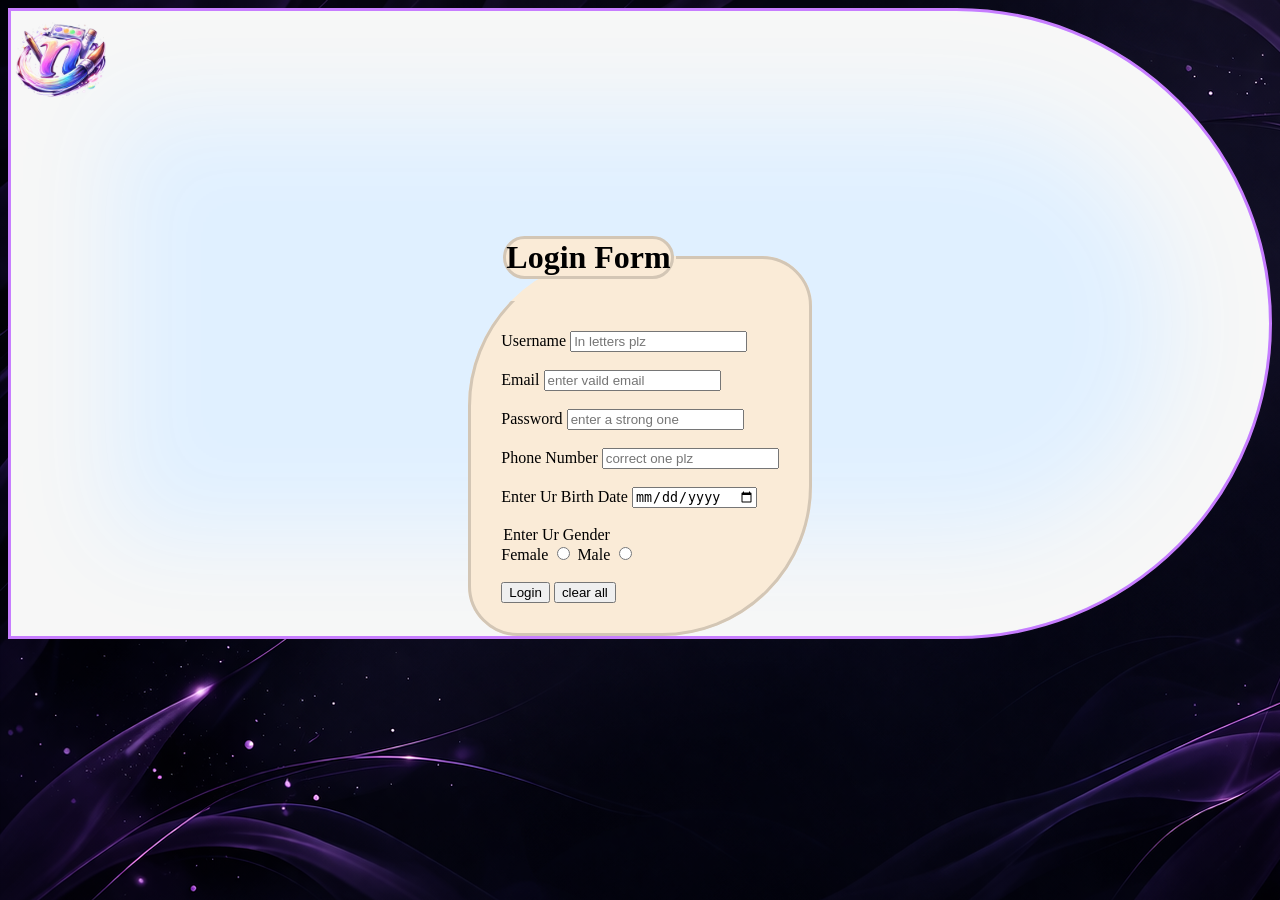
<file: index.html>
<!DOCTYPE html>
<html lang="en" class="c">
<head>
    <meta charset="UTF-8">
    <meta name="viewport" content="width=device-width, initial-scale=1.0">
    <title>Login</title>
    <link rel="stylesheet" href="style.css">
</head>
<body class="bg">
  <div class="rad">
    <img class="fix" src="images/image1-removebg-preview.png" alt="logo" width="100">
    <div>
    <form action="home.html">
      <fieldset class="log">
          <legend><h1 class="title">Login form</h1></legend>
        <div>
            <label for="name">username</label>
        <input id="name" type="text" placeholder="In letters plz" required>
    </div>
    <br>
       <div>
           <label for="email">Email</label>
        <input id="email" type="email" placeholder="enter vaild email" required>
       </div> 
       <br>
       <div>
         <label for="pass">Password</label>
        <input id="pass" type="password" placeholder="enter a strong one" required>
       </div>
       <br>
        <div>
        <label for="num">Phone number</label>
        <input id="num" type="tel" placeholder="correct one plz" required>
        </div>
        <br>
       <div>
        <label for="birth">enter ur birth date</label>
        <input id="birt" type="date">
       </div>
       <br>
         <div>
           <legend>enter ur gender</legend> 
                  <label>female</label>    
        <input type="radio" value="female" name="gender">
        <label>male</label>    
        <input type="radio" value="male" name="gender">
        </div>
        <br>
     <div>
        <input type="submit" value="Login"> 
        <input type="reset" value="clear all">
       </div>
    </fieldset>
    </form>
    </div>
</div>
</body>
</html>
</file>
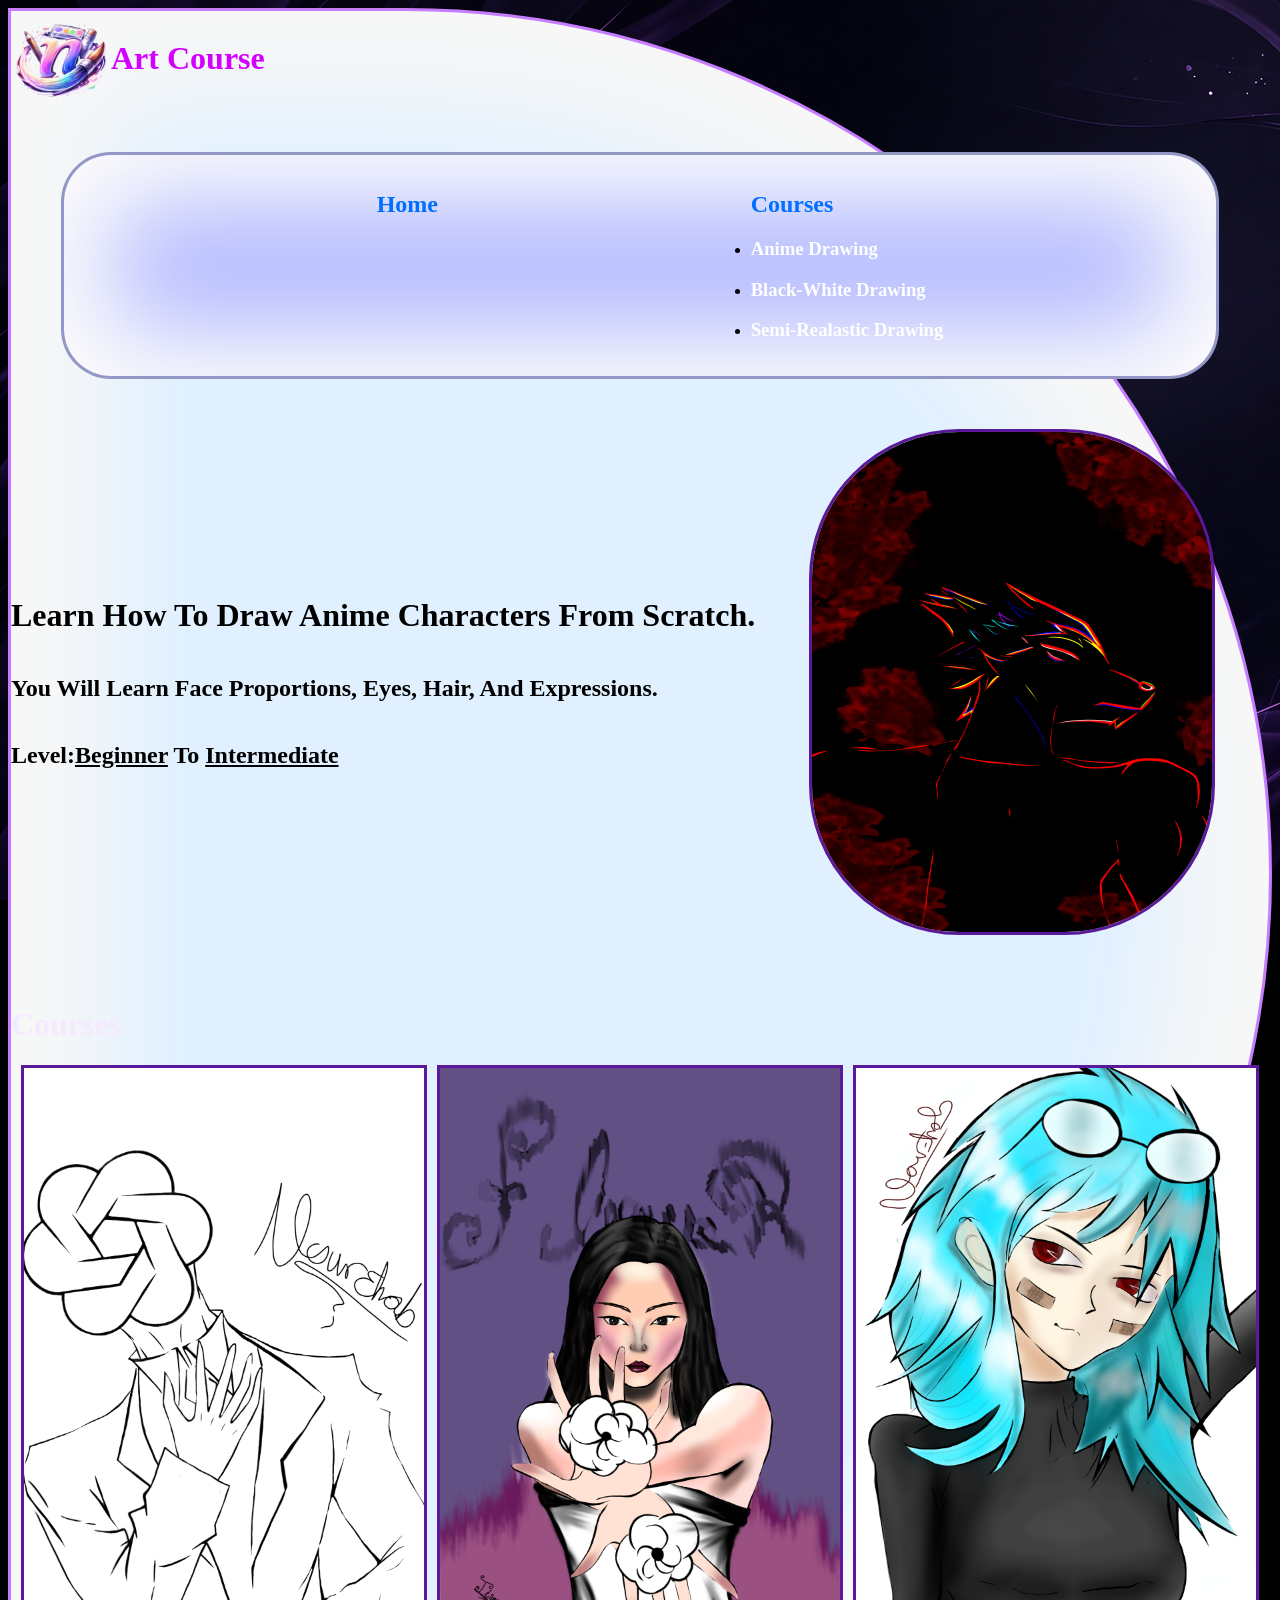
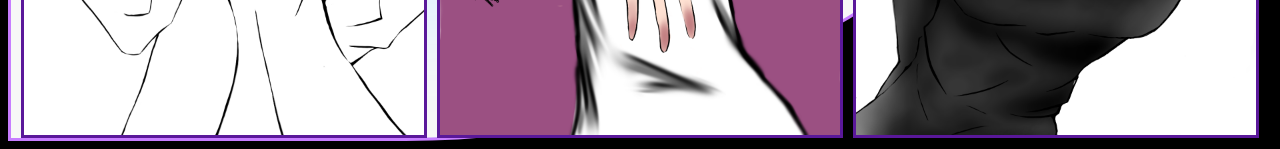
<file: Anime.html>
<!DOCTYPE html>
<html lang="en" class="c">
<head>
    <meta charset="UTF-8">
    <meta name="viewport" content="width=device-width, initial-scale=1.0">
    <title>Art Course</title>
    <link rel="stylesheet" href="style.css">
</head>
<body class="bg">
<div class="rad">
     <img class="fix" src="images/image1-removebg-preview.png" title="logo" width="100">
  <br>
    <h1 class="style">Art Course</h1> 
<!-- دول هيتعملوا ف navbar-->
 <nav>

 <ul> 
 <a href="home.html"><h2 class="col">Home</h2></a> 
  </ul>
 
  <ul> 
  <h2 class="col">Courses</h2>
 <li><a target="_blank" href="Anime.html"><h3>Anime Drawing</h3></a></li>
 <li><a target="_blank" href="Black-White.html"><h3>Black-White Drawing</h3></a></li>
 <li><a target="_blank" href="Semi-realastic.html"><h3>Semi-realastic Drawing</h3></a></li>
 </ul>

  </nav>
<div class="next" >
 <div class="down"><h1> Learn how to draw anime characters from scratch.</h1>
<h2>You will learn face proportions, eyes, hair, and expressions.</h2>

<h2><strong>Level:<u>Beginner</u> to <u>Intermediate</u></strong></h2>
</div>   
<img class="transs" src="images/anime.png" alt="anime" width="400">

</div>
<h1 class="cor">Courses</h1>
<div class="vid">
<img class="transss" src="images/A1.png" controls width="400">
<img class="transss" src="images/A2.png" controls width="400">
<img class="transss" src="images/A3.png" controls width="400">
</div>




</div>

</body>
</html>
</file>
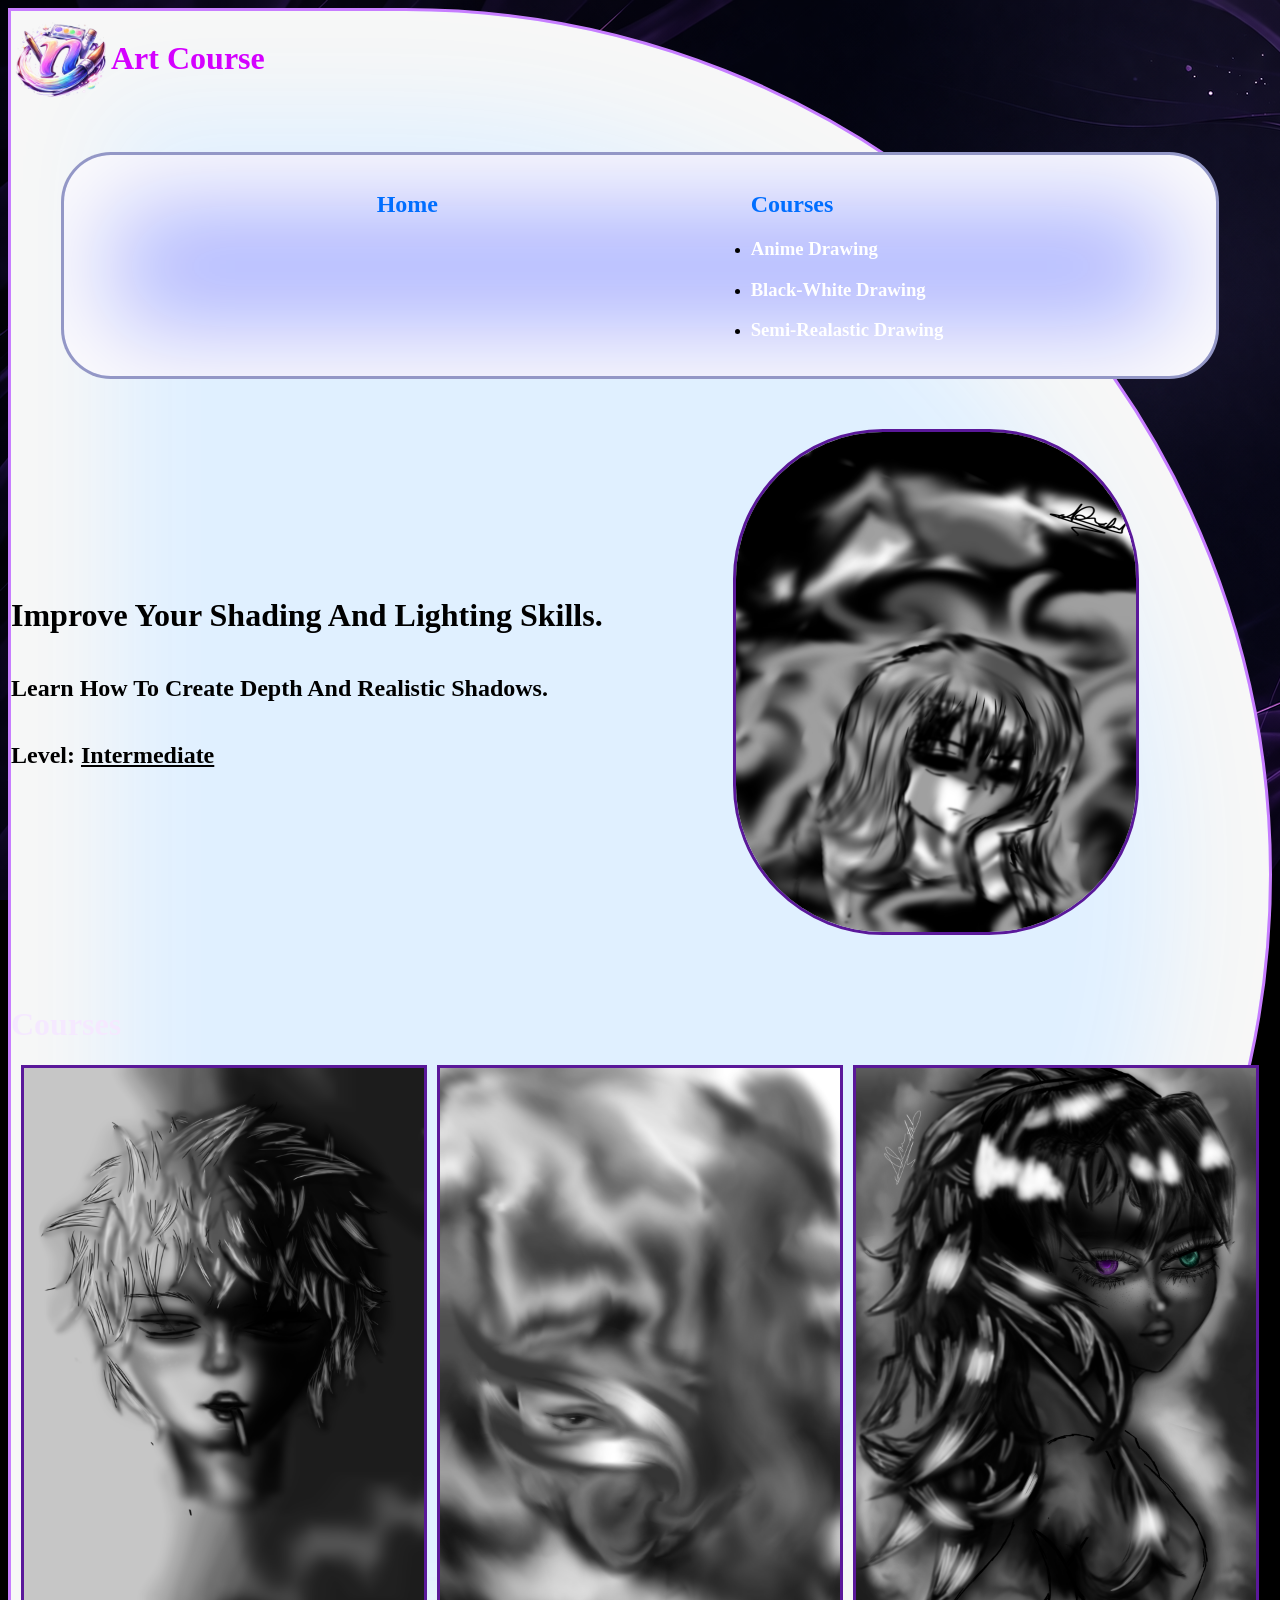
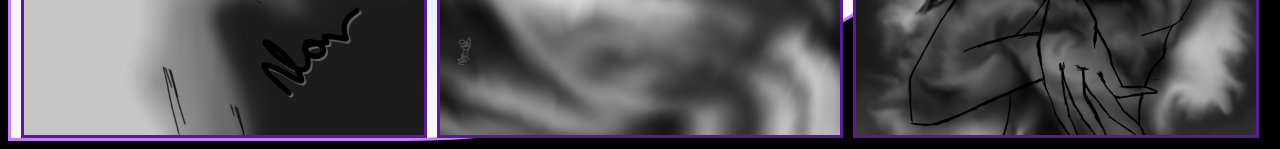
<file: Black-White.html>
<!DOCTYPE html>
<html lang="en" class="c">
<head>
    <meta charset="UTF-8">
    <meta name="viewport" content="width=device-width, initial-scale=1.0">
    <title>Art Course</title>
    <link rel="stylesheet" href="style.css">
</head>
<body class="bg">
<div class="rad">
     <img class="fix" src="images/image1-removebg-preview.png" title="logo" width="100">
  <br>
    <h1 class="style">Art Course</h1> 
<!-- دول هيتعملوا ف navbar-->
 <nav>

 <ul> 
   <a href="home.html"><h2 class="col">Home</h2></a> 
  </ul>

  <ul> 
  <h2 class="col">Courses</h2>
 <li><a target="_blank" href="Anime.html"><h3>Anime Drawing</h3></a></li>
 <li><a target="_blank" href="Black-White.html"><h3>Black-White Drawing</h3></a></li>
 <li><a target="_blank" href="Semi-realastic.html"><h3>Semi-realastic Drawing</h3></a></li>
 </ul>

  </nav>
<div class="next">
  <div class="down">
    <h1>Improve your shading and lighting skills.</h1>
<h2>Learn how to create depth and realistic shadows.</h2>
<h2><strong>Level: <u>Intermediate</u></strong></h2>
  </div>
<img class="transs"  src="images/bw.png" alt="bw" width="400">
</div>
 <h1 class="cor">Courses</h1>
<div class="vid">
<img class="transss" src="images/b1.png"  width="400">
<img class="transss" src="images/b2.png"  width="400">
<img class="transss" src="images/b3.png"  width="400">
</div>
</div>
</body>
</html>
</file>
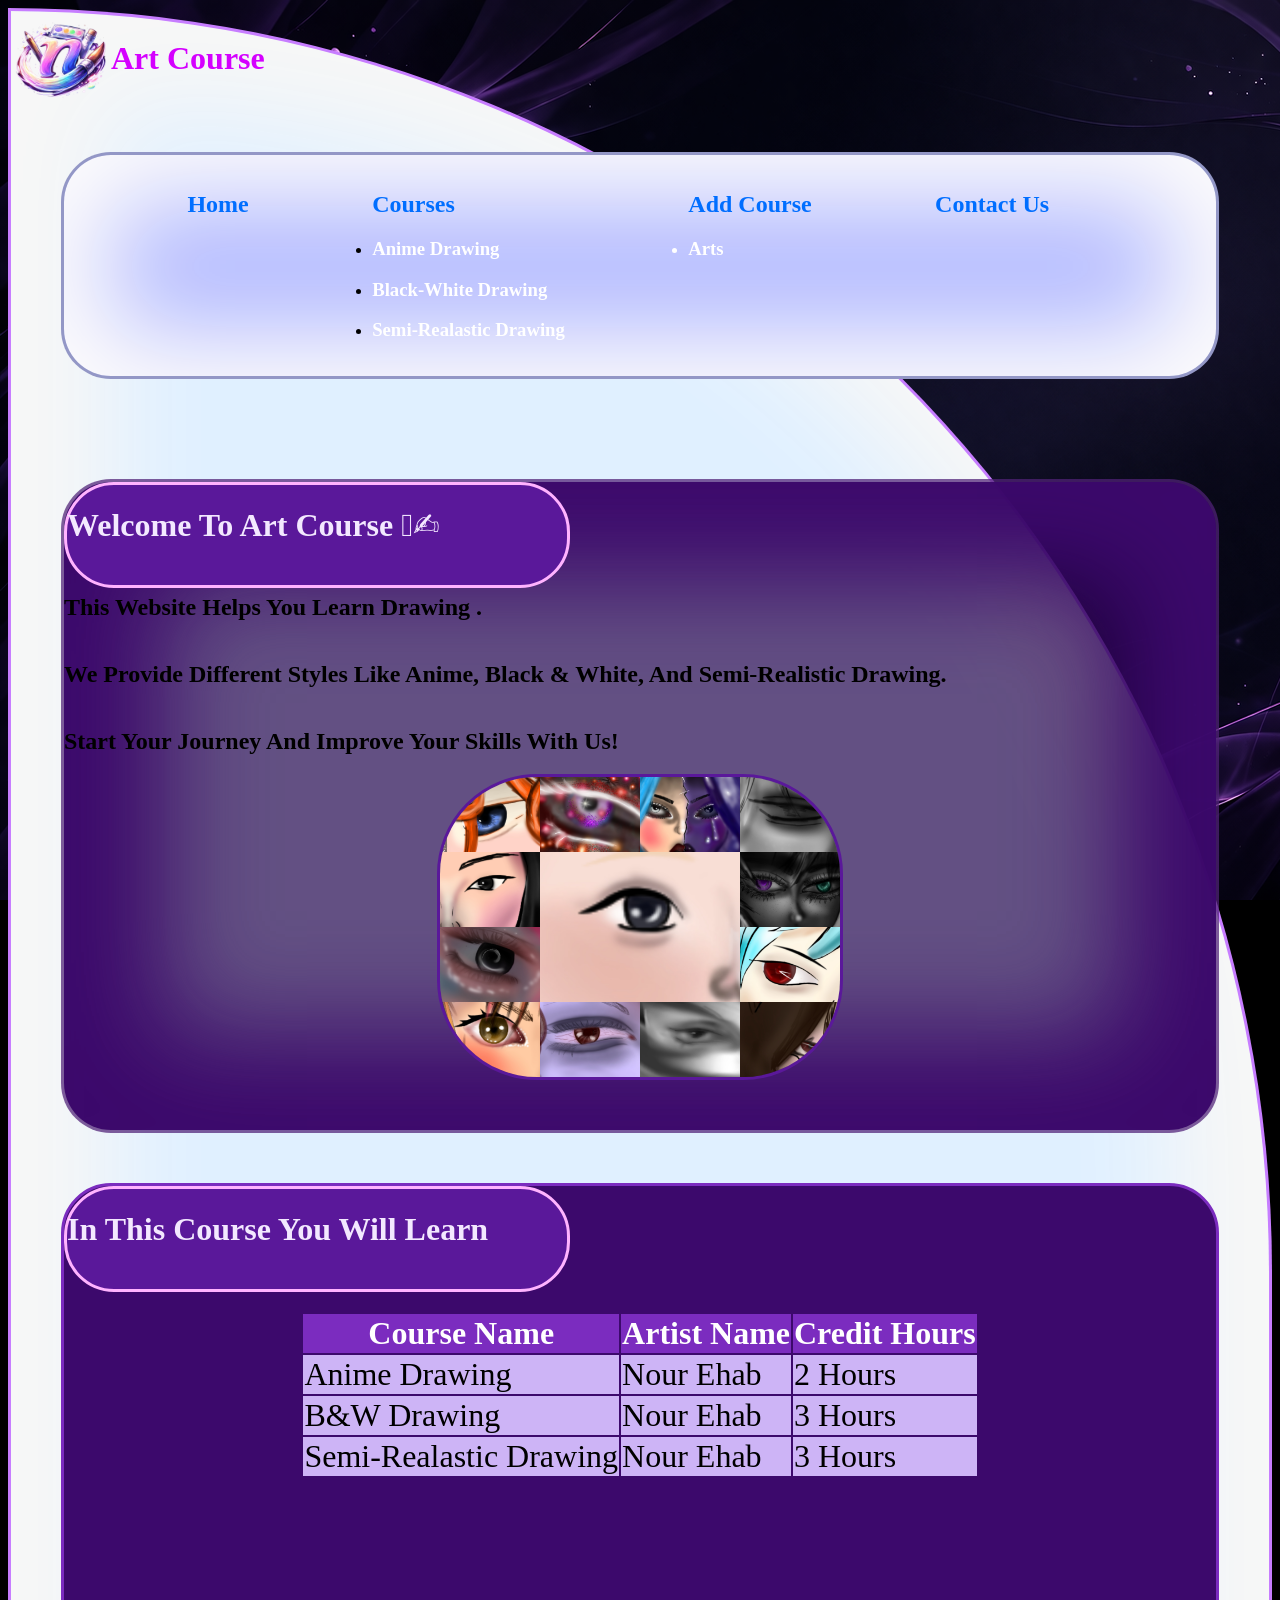
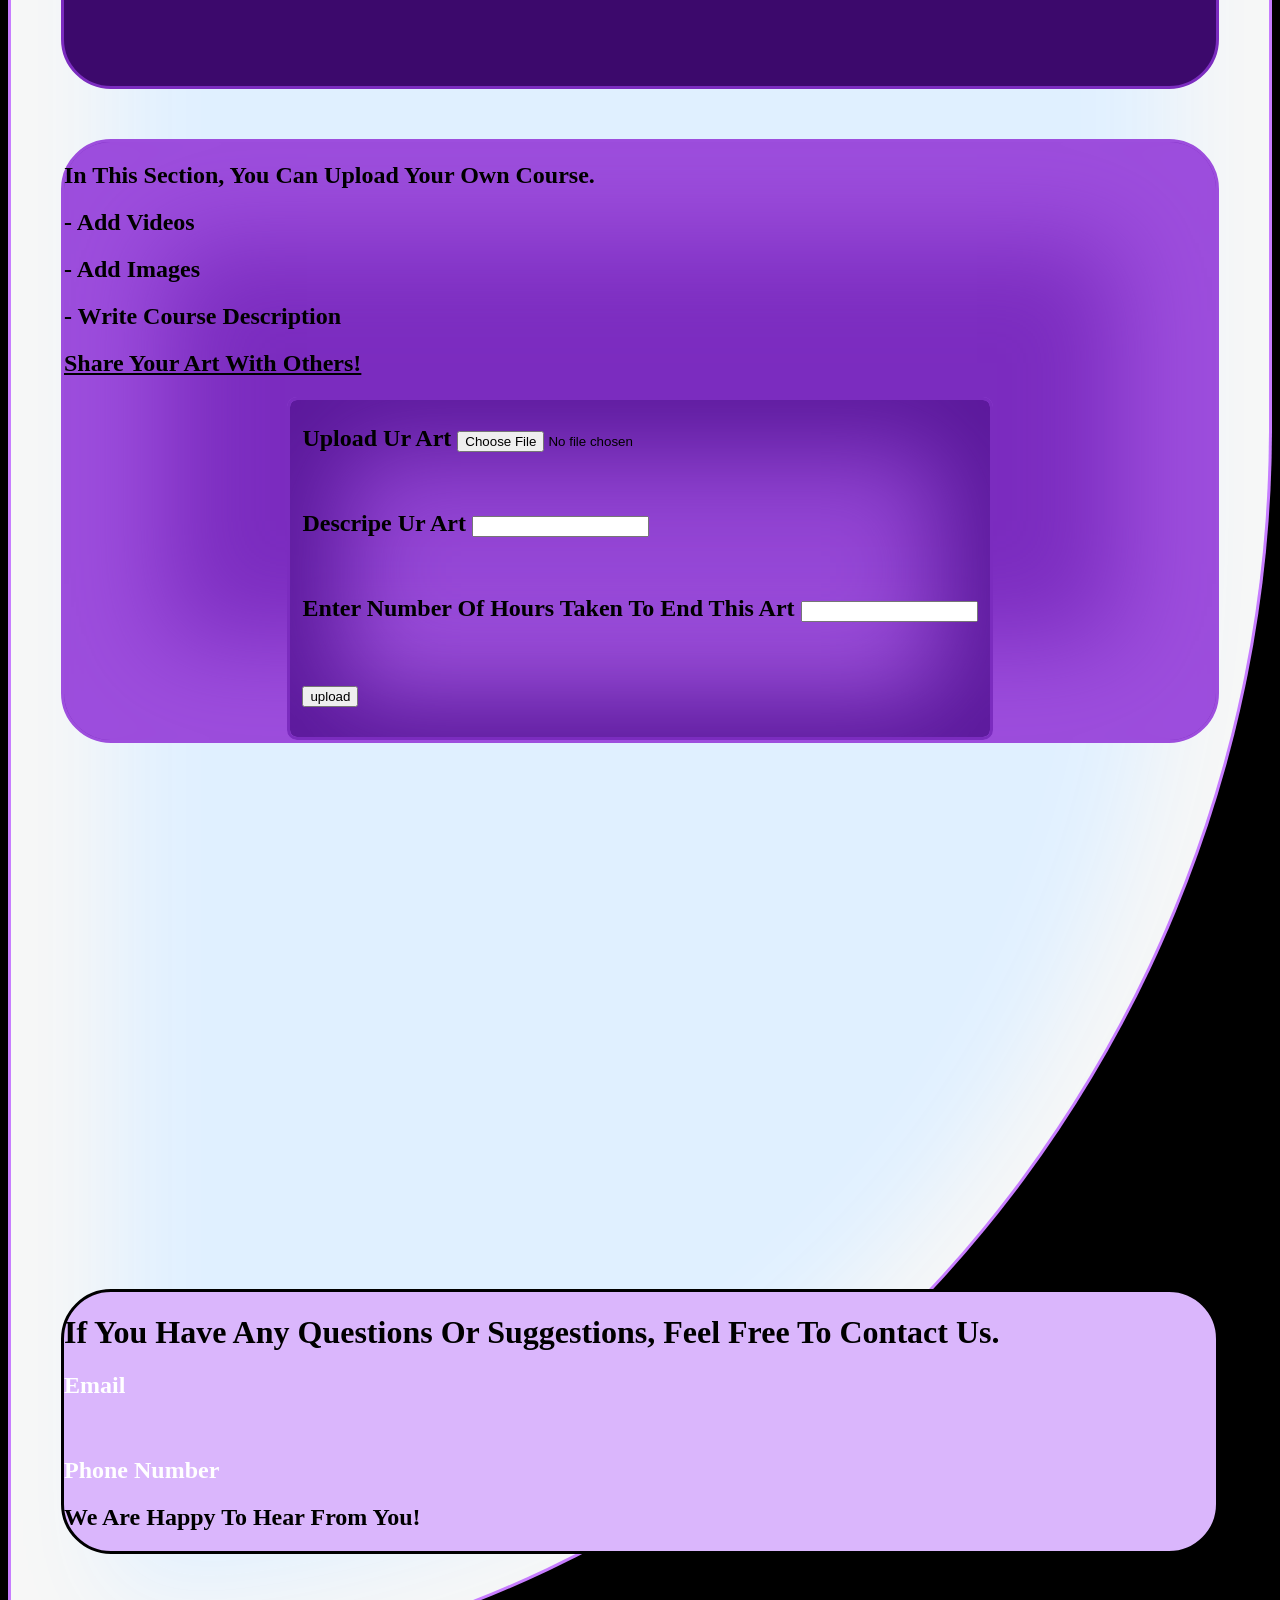
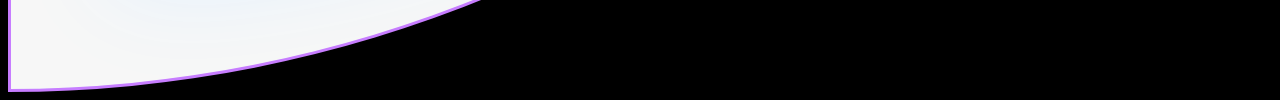
<file: home.html>
<!DOCTYPE html>
<html lang="en" class="c">
<head>
    <meta charset="UTF-8">
    <meta name="viewport" content="width=device-width, initial-scale=1.0">
    <title>Art Course</title>
    <link rel="stylesheet" href="style.css">
</head>
<body class="bg">
<div class="rad">
     <img class="fix" src="images/image1-removebg-preview.png" title="logo" width="100">
 <h1 class="style">Art Course</h1> 
     <!-- دول هيتعملوا ف navbar-->
  <nav class="nav" >
 <ul> 
  <a  href="home.html"><h2  class="col">Home</h2></a> 
  </ul>
  <ul> 
 <a href="#tab" ><h2 class="col">Courses</h2></a>
 <li><a target="_blank" href="Anime.html"><h3>Anime Drawing</h3></a></li>
 <li><a target="_blank" href="Black-White.html"><h3>Black-White Drawing</h3></a></li>
 <li><a target="_blank" href="Semi-realastic.html"><h3>Semi-realastic Drawing</h3></a></li>
 </ul>
 <ul> 
  <h2 class="col">Add Course </h2>
 <a href="#enter"><li><h3>Arts</h3></li></a>
  </ul>
  <ul>
    <a href="#mail"><h2 class="col">contact us</h2></a></ul>
    <br><br><br><br><br><br><br><br><br>
  </nav><!--دي اخر الناف بار-->
  <div class="box">
        <div class="body" id="grid"><h1 class="welcome"> welcome to art course 𓂃✍︎ </h1></div>
  
<br><br>
<div class="next"><div class="down">
    <h2>This website helps you learn drawing .</h2>
<h2>We provide different styles like Anime, Black & White, and Semi-realistic drawing.</h2>
<h2>Start your journey and improve your skills with us!</h2>
</div>
<img class="trans" src="images/photo-collage.png.png" alt="main" width="400">
<br></div>
  </div>
<!--الجدول -->
  <div class="table" id="tab">
  <div class="body" id="grid"><h1 class="welcome">In this course you will learn</h1></div>
<table>
<tr>
<h2><th>Course name</th></h2>
<h2><th>artist name</th></h2>
<h2><th>credit hours</th></h2>
</tr>
<tr>
    <td>Anime drawing</td>
    <td>nour ehab</td>
    <td>2 hours</td>
</tr>
<tr>
    <td>B&W drawing</td>
    <td>nour ehab</td>
    <td>3 hours</td>
</tr>
<tr>
    <td>Semi-realastic drawing</td>
    <td>nour ehab</td>
    <td>3 hours</td>
</tr>
</table>
</div>

<div class="f">
  <section class="sec"  id="enter" >
 
    <h1>In this section, you can upload your own course.</h1>

<h2>- Add videos</h2>
<h2>- Add images</h2>
<h2>- Write course description</h2>
<h2><u>Share your art with others!</u></h2>
    <form  action="thx.html">
          <fieldset class="shape">
     <label for="file"><h1>Upload ur art</label>
    <input id="file" type="file"></h1>
    <br>
    <label for="description"><h1>Descripe ur art</label>
    <input id="description" type="text"></h1>
    <br>
    <div>
        <label><h1>Enter number of hours taken to end this art</label>
        <input type="number"></h1>
    </div>
    <br>
    <h1><input type="submit" value="upload"></h1>
   </fieldset>
   </form>
   </section>
   </div>
   <div class="large"><div class="last">
<h1>If you have any questions or suggestions, feel free to contact us.</h1>
 <h2><a id="mail" href="mailto:animesan12345678@gmail.com">Email</a></h2>   
    <br>
   <h2><a href="tel:01234567891">Phone number</a></h2>   

<h2>We are happy to hear from you!</h2>
</div>
</div>

</div>
</body>
</html>
</file>
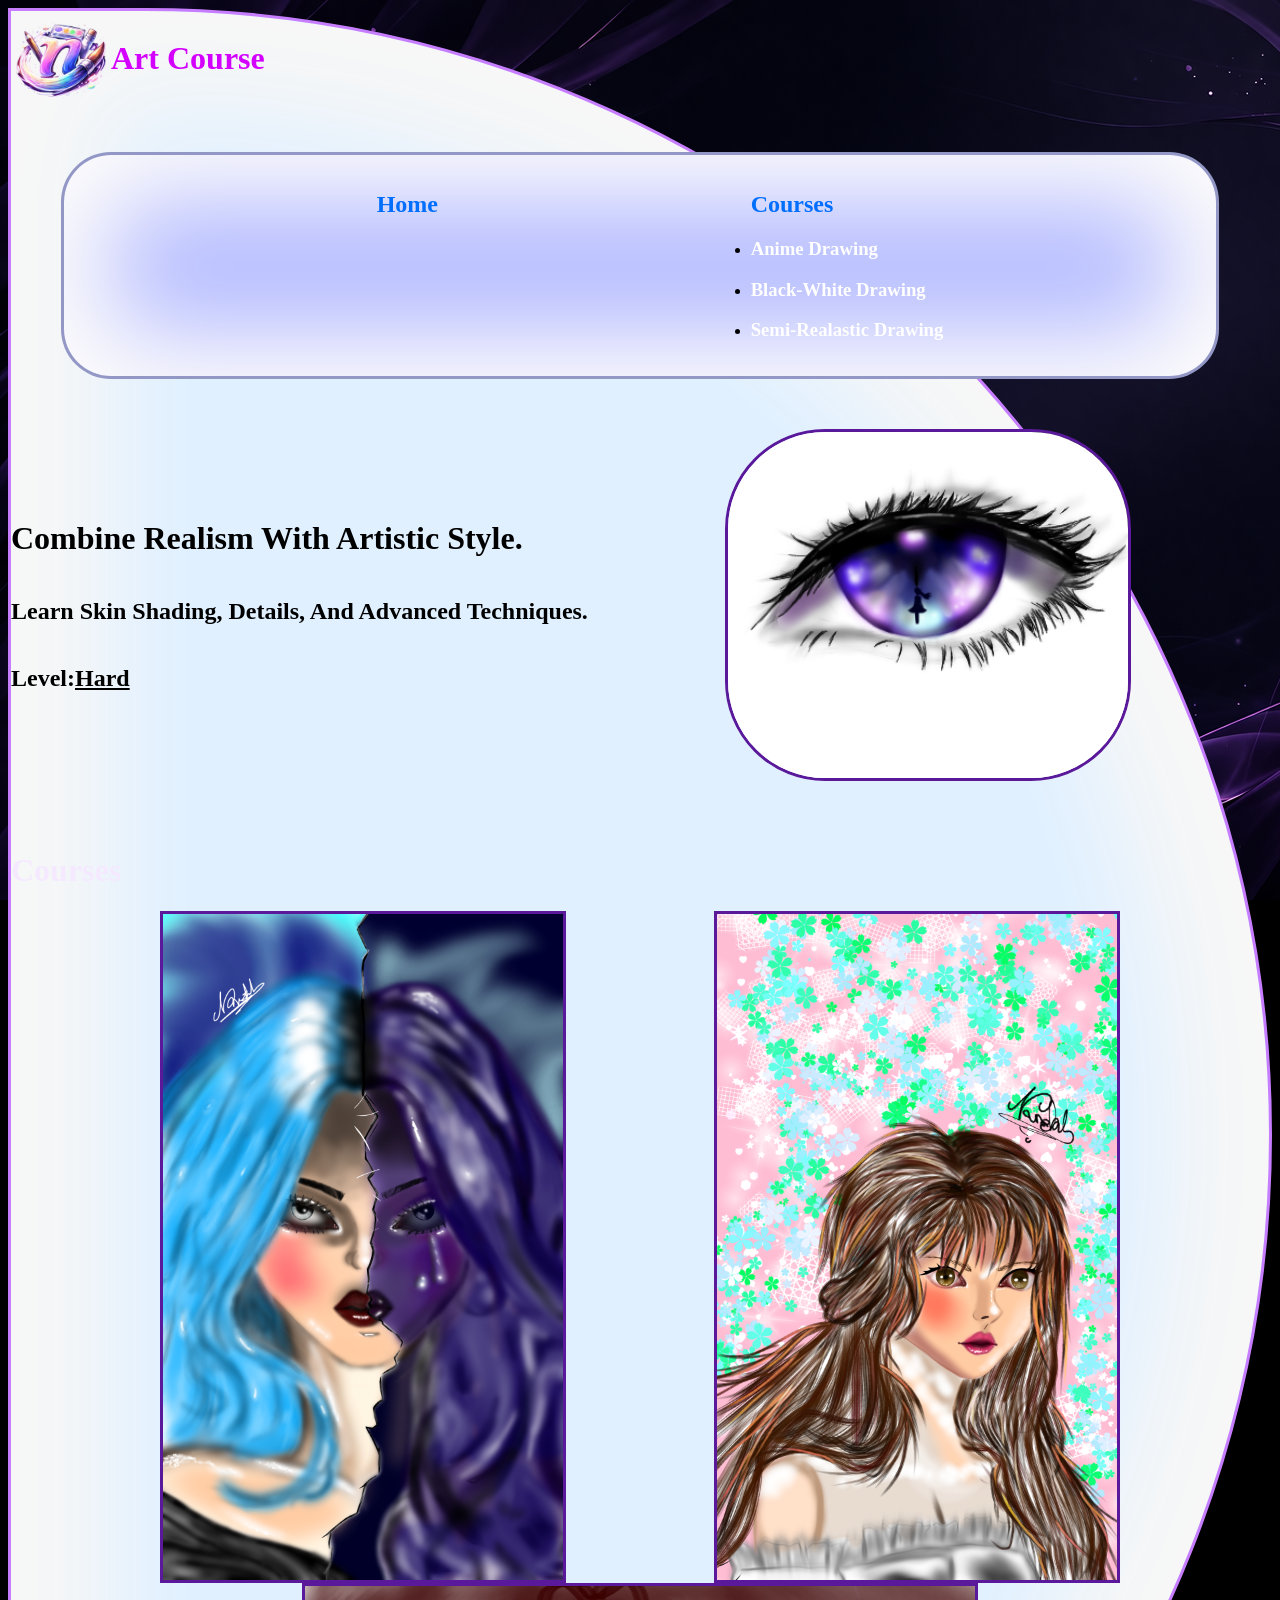
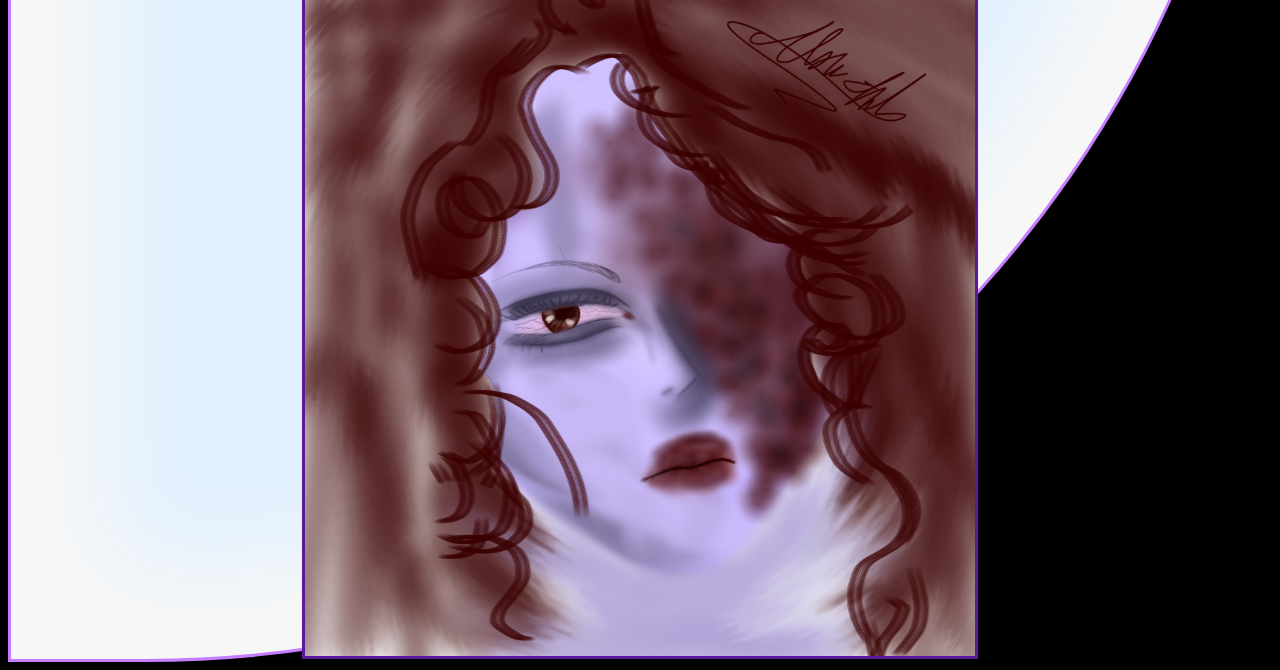
<file: Semi-realastic.html>
<!DOCTYPE html>
<html lang="en" class="c">
<head>
    <meta charset="UTF-8">
    <meta name="viewport" content="width=device-width, initial-scale=1.0">
    <title>Art Course</title>
    <link rel="stylesheet" href="style.css">
</head>
<body class="bg">
<div class="rad">
     <img class="fix" src="images/image1-removebg-preview.png" title="logo" width="100">
  <br>
    <h1 class="style">Art Course</h1> 
<!-- دول هيتعملوا ف navbar-->
 <nav>

 <ul> 
  <a href="home.html"><h2 class="col">Home</h2></a> 
  </ul>

  <ul> 
  <h2 class="col">Courses</h2>
 <li><a target="_blank" href="Anime.html"><h3>Anime Drawing</h3></a></li>
 <li><a target="_blank" href="Black-White.html"><h3>Black-White Drawing</h3></a></li>
 <li><a target="_blank" href="Semi-realastic.html"><h3>Semi-realastic Drawing</h3></a></li>
 </ul>

  </nav>
 <div class="next">
    <div class="down">
    <h1> Combine realism with artistic style.</h1>
<h2>Learn skin shading, details, and advanced techniques.</h2>
<h2><strong>Level:<u>hard</u></strong></h2>
</div>
<img class="trans" src="images/Untitled54.png" alt="Semi-realastic" width="400">
 </div>
 <h1 class="cor">Courses</h1>
<div class="vid">
<img class="transss" src="images/r1.png"  width="400">
<img class="transss" src="images/r2.png"  width="400">
<img class="transss" src="images/r3.png"  width="670">
</div>
</div>
</body>
</html>
</file>
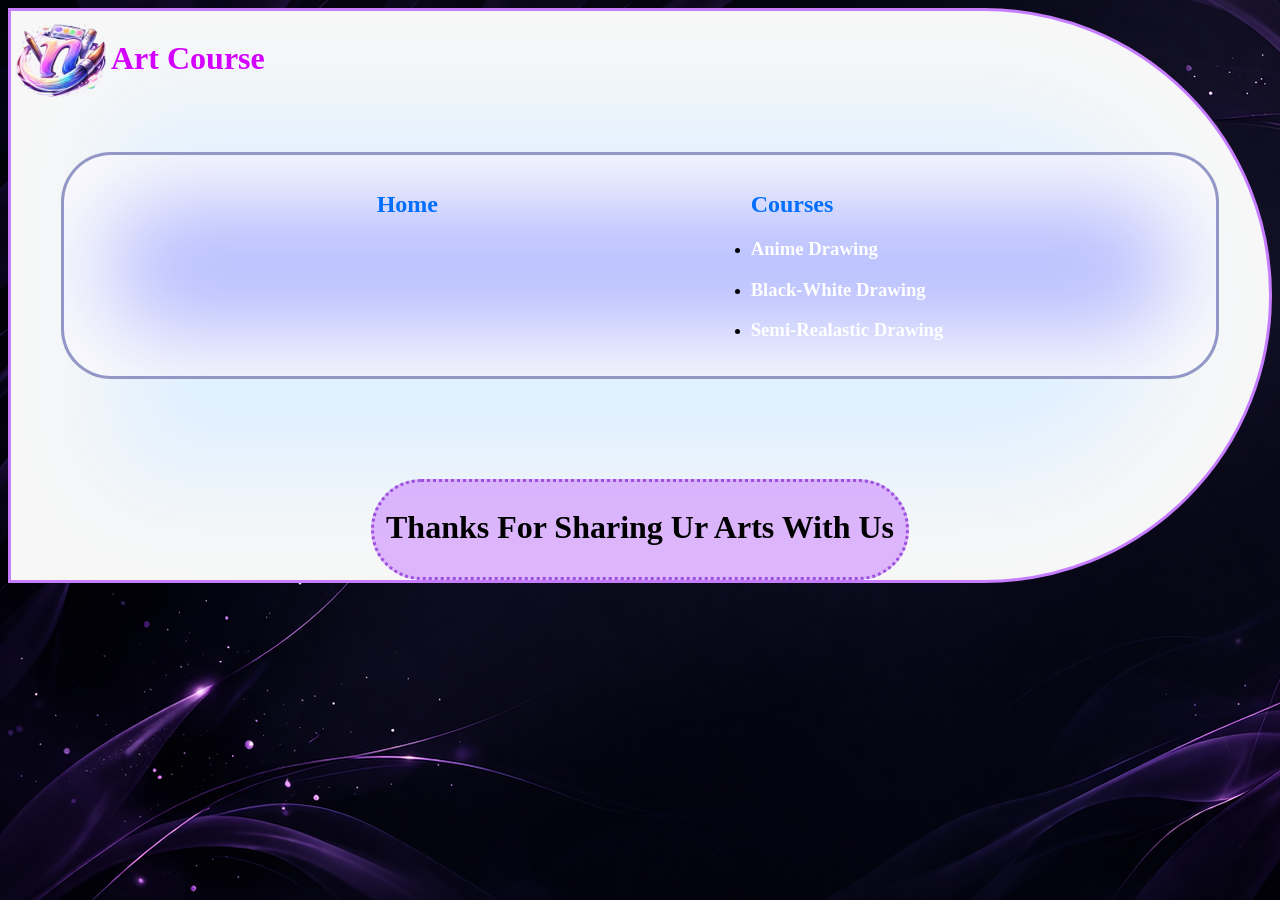
<file: thx.html>
<!DOCTYPE html>
<html lang="en">
<head>
    <meta charset="UTF-8">
    <meta name="viewport" content="width=device-width, initial-scale=1.0">
    <title>thanks</title>
</head>
<body>
   <!DOCTYPE html>
<html lang="en" class="c">
<head>
    <meta charset="UTF-8">
    <meta name="viewport" content="width=device-width, initial-scale=1.0">
    <title>Art Course</title>
    <link rel="stylesheet" href="style.css">
</head>
<body class="bg">
<div class="rad">
     <img class="fix" src="images/image1-removebg-preview.png" title="logo" width="100">
  <br>
   <h1 class="style">Art Course</h1> 
<!-- دول هيتعملوا ف navbar-->
<nav>
 <ul> 
  <a href="home.html"><h2 class="col">Home</h2></a> 
  </ul>

  <ul> 
  <h2 class="col">Courses</h2>
<li><a target="_blank" href="Anime.html"><h3>Anime Drawing</h3></a></li>
 <li><a target="_blank" href="Black-White.html"><h3>Black-White Drawing</h3></a></li>
 <li><a target="_blank" href="Semi-realastic.html"><h3>Semi-realastic Drawing</h3></a></li>
 </ul>

  </nav>
 <fieldset class="thx"> <h1>Thanks for sharing ur arts with us</h1></fieldset>

</div>
</body>
</html>
</file>
<file: style.css>
.style{
    color: #d400ff;
    transition: 2s;
    display: flex;
    flex-wrap: wrap;
    position: relative;
    bottom: 75px;
    left: 100px;
    margin: 0;
    padding: 0;
    width: fit-content;
}
.style:hover{
    color: #ffffff;
}
.welcome{
    color: #f3e8ff;
}
.col{
    color: #006eff;
}

.log{
    border: solid rgb(211, 198, 181);
    background-color: antiquewhite;
    border-radius: 150px 50px;
    max-width:fit-content;
    padding: 30px;
    margin: auto;
    margin-top: 100px;
}

.thx{
    border: dotted #9d4edd;
    background-color: #c77dff88;
    border-radius: 50px;
    max-width:fit-content;
    margin: auto;
}
.title{
    background-color: antiquewhite;
    border: solid rgb(211, 198, 181);
    border-radius: 50px;
}
.rad{
    border:solid #c77dff;
    background-color: #e0f0ff;
   border-bottom-left-radius: 0;
   border-bottom-right-radius: 2000px;
   border-top-left-radius: 0;
   border-top-right-radius:2000px ;
   box-shadow:1px 1px 100px 100px rgb(247, 247, 247) inset; 
}
.bg{
    background-color: black;
    background-image: url(images/ChatGPT\ Image\ Apr\ 11\,\ 2026\,\ 07_18_31\ PM.png);
    background-attachment: fixed;
}
::selection{
    background: #c77dff66;
}
.shape{
   border: solid #7b2cbf; 
   background-color: #c77dff55;
   max-width: fit-content;
   border-radius: 10px;
   box-shadow:1px 1px 100px 50px #5a189a inset; 
   display: flex;
   flex-wrap: wrap;
margin: auto;
}
.c{
    text-transform: capitalize;
}
a{
    text-decoration: none; 
    color: #ffffff;
}

a:hover{
    color: #ff00aa;
}
.sec{
    border: solid #9d4edd;
    background-color: #7b2cbf;
    border-radius: 50px;
    box-shadow:1px 1px 100px 100px #9d4edd inset; 
margin: 50px;
}
.fix{
    position: sticky;
    top: 0;
    transition: 1s;
    z-index: 1000;
}
.fix:hover{
    width: 150px;
}
input:focus{
    background: #e0aaff;
}
.trans{
    border:solid #5a189a;
    border-radius: 100px;
    transition:all 1s;
    animation-name: top;
    animation-duration: 2s;
    animation-iteration-count: infinite;
    margin: auto;
}
@keyframes top{
    0%{
        translate: 0 0;
    }
    50%{
        translate: 0 100px;
    }
}
.transs{
    border:solid #5a189a;
    border-radius: 150px;
    max-height: 500px;
    max-width: 500px;
    transition:all 1s;
    animation-name: top;
    animation-duration: 2s;
    animation-iteration-count: infinite;
    margin: auto;

}
.trans:hover{
    width: 500px;
}
.transs:hover{
    width: 600px;
    height:600px;
}
.box{
    border: solid #c77dff33;
    background-color: #240046aa;
    border-radius: 50px;
    box-shadow:1px 1px 100px 100px #3c096c inset;
    margin: 50px;
}
.body{
    background: #5a189a;
    border: solid #ffb3ff;
    border-radius: 50px;
    height: 100px;
    width: 500px;
    animation-name: x;
    animation-duration:2s;

}
@keyframes x{
from{
    background: #e0aaff;
    width: 0px;
}
to{
    background: #5a189a;
    width: 500px;
}
}
nav{
    border: solid rgba(99, 97, 97, 0.356);
    border-radius: 50px;
    background-color: #adb5ff;
    box-shadow:1px 1px 100px 50px rgb(253, 252, 252) inset;
    display: flex;
    flex-wrap: wrap;
    justify-content: space-evenly ;
    position: relative;
    bottom: 50px;
    margin: 50px;
}
.col{
    width: fit-content;
    height: fit-content;
    transition: 2s;
}
.col:hover{
    font-size:xx-large;
}
.next{
    display: flex;
    align-items: center;
    position: relative;
    bottom: 50px;
    flex-wrap: wrap;
}
.down{
    display: flex;
    flex-direction: column;
    flex-wrap: wrap;  
}
.table{
    border: solid #7b2cbf;
    border-radius: 50px;
    background-color: #3c096c;
    height: 500px;
    margin: 50px;
}
th{
    background: #7b2cbf;
    color: white;
}
td{
    background: #cdb4f6;
    color: black;
}
table{
    font-size: xx-large;
    display: flex;
    justify-content: center;
    align-items: center;
}
.last{
    border: solid black;
    background: #dab6fc ;
    position: relative;
    top: 100px;
    border-radius: 50px;
    margin: 50px;
}
.large{
    height: 500px;
}
.f{
    height: 1000px;
}
.cor{
    font-size: xx-large;
    color: #f5e9ff;
}
.vid{
    display: flex;
    flex-wrap:wrap ;
    align-items: center;
    justify-content: space-evenly;
}
.transss{
    border:solid #5a189a;
    transition:all 1s;
}
.transss:hover{
    width: 300px;
}
@media(max-width:600px){
  body{
        display: flex;
        flex-direction: column ;
 max-width: fit-content;
        align-items: center;
        margin: 0px;
          box-sizing: border-box;

    }
}
@media(min-width:601px) and ( max-width:992px){
    body{
        display: flex;
        flex-wrap: wrap;
                align-items: center;
    }
}
</file>
